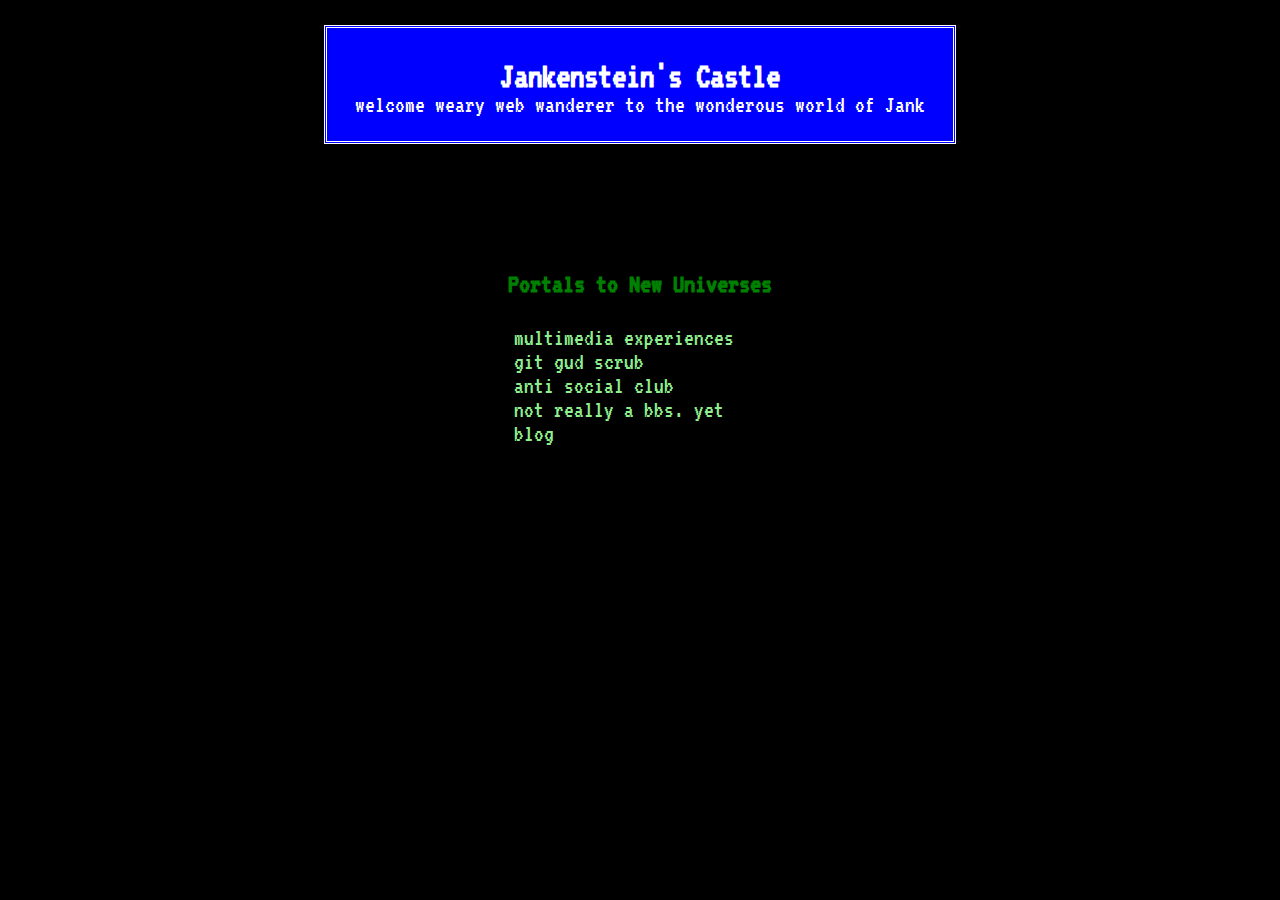
<file: index.html>
<!DOCTYPE HTML>
<head>
	<link rel="preconnect" href="https://fonts.googleapis.com">
	<link rel="preconnect" href="https://fonts.gstatic.com" crossorigin>
	<link href="https://fonts.googleapis.com/css2?family=VT323&display=swap" rel="stylesheet">
	<link rel="stylesheet" href="main.css">
</head>

<body>
	<div id="titleWrapper">
		<div id="titleBox">
			<h2>Jankenstein's Castle</h2>
			<p id="welcome">welcome weary web wanderer to the wonderous world of Jank</p>
		</div>
	</div>

	<div id="centerWrapper">
		<div id="centerBox">
			<h3>Portals to New Universes</h3>
			<div id="list">
				<li>multimedia experiences</li>
				<li>git gud scrub</li>
				<li>anti social club</li>
				<li>not really a bbs. yet</li>
				<li>blog</li>
			</div>
		</div>
	</div>


	<div id="modalWrapper">
		<div id="modalBox">
			<div id="modalText">
				<p id="sharewareTitle">This Project is Shareware!</p>
				<p id="sharewareText">The good doctor claims no copyright over any of the items on this site. Feel free to use, edit, modify and rerelease as you wish, but know that there is a special place in hell for those that take something freely given and take it to sell for profit. Download at your own risk. For best results open all programs in a virtual machine of the OS listed.</p>
				<div id="anywrapper">
					<p id="anyKey">[Press any key to continue]</p>
				</div>
			</div>
		</div>
	</div>

</body>

<footer>
		<script src="index.js"></script>
</footer>


<!-- so there is going to eventually be an easter egg to be able to hit esc :q to quit to a c:\ prompt where typing dir will let you browse that way. -->
</file>
<file: main.css>
body {
	font-family: 'VT323', monospace;
	background-color: black;
	color: white;
}

h1{
	color: green;
	text-align: center;
	font-size: 48pt;
}

#titleWrapper
{
	margin:auto;
	margin-top:2%;
	width:50%;
}

#titleBox
{
	margin:auto;
	color:white;
	text-align: center;
	font-size: 18pt;
	background-color: blue;
	border-style: double;
	padding: -5%;
}

#welcome
{
	margin-top: -5%;
}

h3
{
	color: green;
}

#centerWrapper
{
	margin:auto;
	margin-top: 10%;
}

#centerBox
{
	margin:auto;
	text-align: center;
	font-size: 18pt;
	color: lightgreen;
}

#list
{
	list-style: none;
	margin-left: 40%;
	text-align: left;
}

#modalWrapper
{
	margin:auto;
	padding: 10%;
	margin-left:3%;
	margin-right: 3%;
	visibility: hidden;
	margin-top: -25%;

}

#modalBox
{
	margin:auto;
	padding:3%;
	background-color: blue;
	color: white;
	text-align: center;
	border-width: 7px;
	border-style: double;
}

#sharewareText
{
	text-align: left;
}

#sharewareTitle
{
	font-size: 18pt;
	margin-top: -3%;
	
}

#anyKey
{
	animation: blinky .9s infinite;
	margin: auto;
	width: 25%;
	background-color: darkgray;
}

#anyWrapper
{
	margin:auto;
	margin-left: 25%;
}

@keyframes blinky
{
	0% {color: gray; background-color: black;}
	40% {color: gray; background-color: black;}
	50% {color: darkgray; background-color: white;}
	70% {color: darkgray; background-color: white;}
	100% {color: gray; background-color: black;}
		
}
</file>
